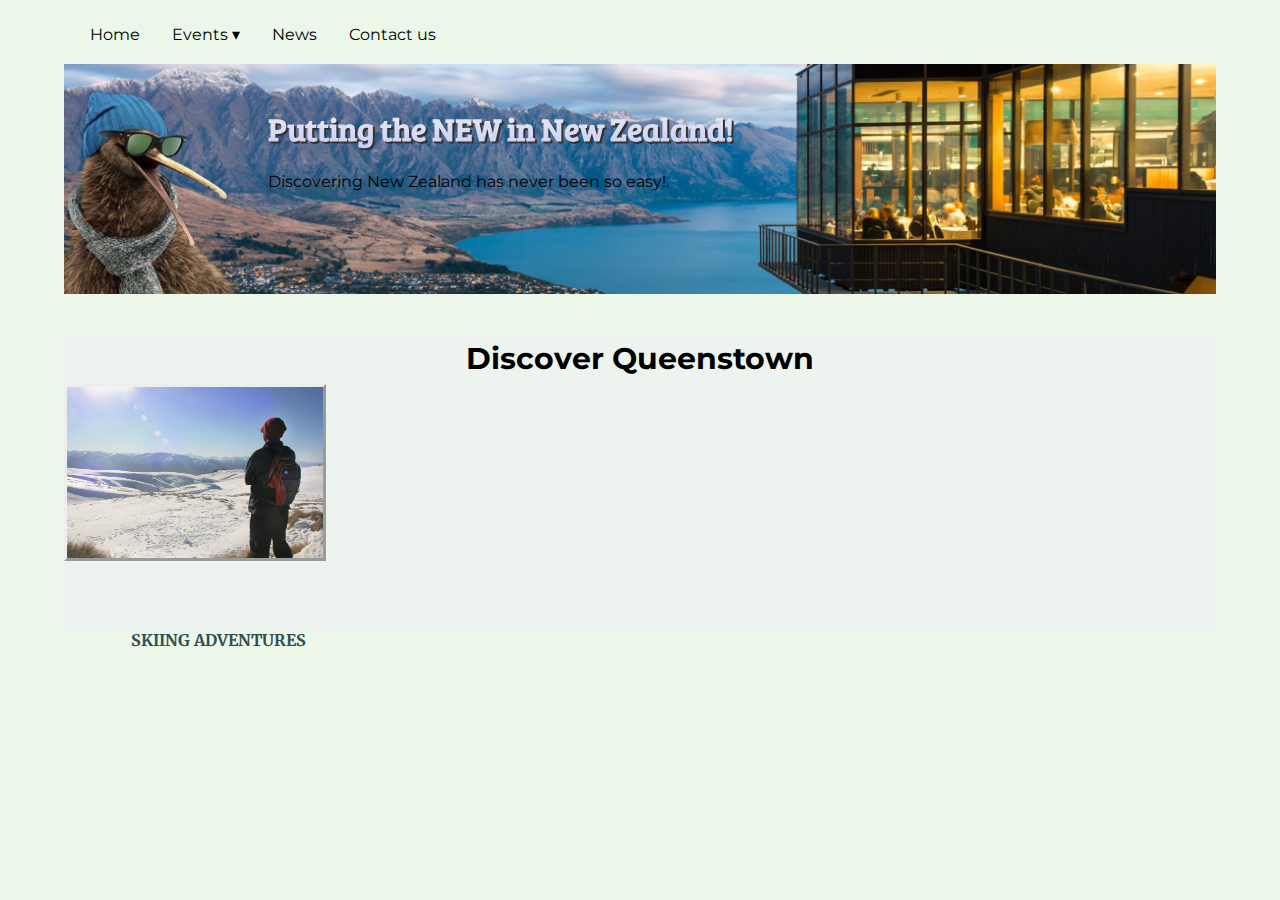
<file: index.html>
<!DOCTYPE html>
<html lang="en">
<head>
    <meta charset="UTF-8">
    <meta name="viewport" content="width=device-width, initial-scale=1.0">
    <title>DexTourism</title>
    <link rel="Stylesheet" href="CSS/Styles.css">
    <link href="https://fonts.googleapis.com/css2?family=Bree+Serif&family=Merriweather&family=Montserrat&display=swap" rel="stylesheet">
    
</head>
 

<div class="header">
    
<div class="navbar">
  <a href="index.html">Home</a>
   
  <div class="dropdown">
    <button class="dropbtn">Events ▾
      <i class="fa fa-caret-down"></i>
    </button>
    <div class="dropdown-content">
      <a href="skiing.html">Skiing</a>
      <a href="#">Link 2</a>
      <a href="#">Link 3</a>
    </div>
  </div>
  <a href="#news">News</a>
  <a href="#news">Contact us</a>
</div>

  </div>
 


<body>
    
 
      <div class="Slider_content" > 
        <h1>Putting the NEW in New Zealand! </h1> 
        <p>Discovering New Zealand has never been so easy!.</p>
         
        
        
      </div>
               
            
                    
<content>
  <div class="content_container">
              
        <h2>Discover Queenstown</h2>
        <div class="skiing_img">
          <a href="skiing.html"> <img src="Images/skiiing1.jpg" alt="skiingimg"> 
        
        <div id="skiingadventures"><p>SKIING ADVENTURES</p></div>

      </div>
      
    </content>              

    
    
</body>

</div>


</html>
</file>
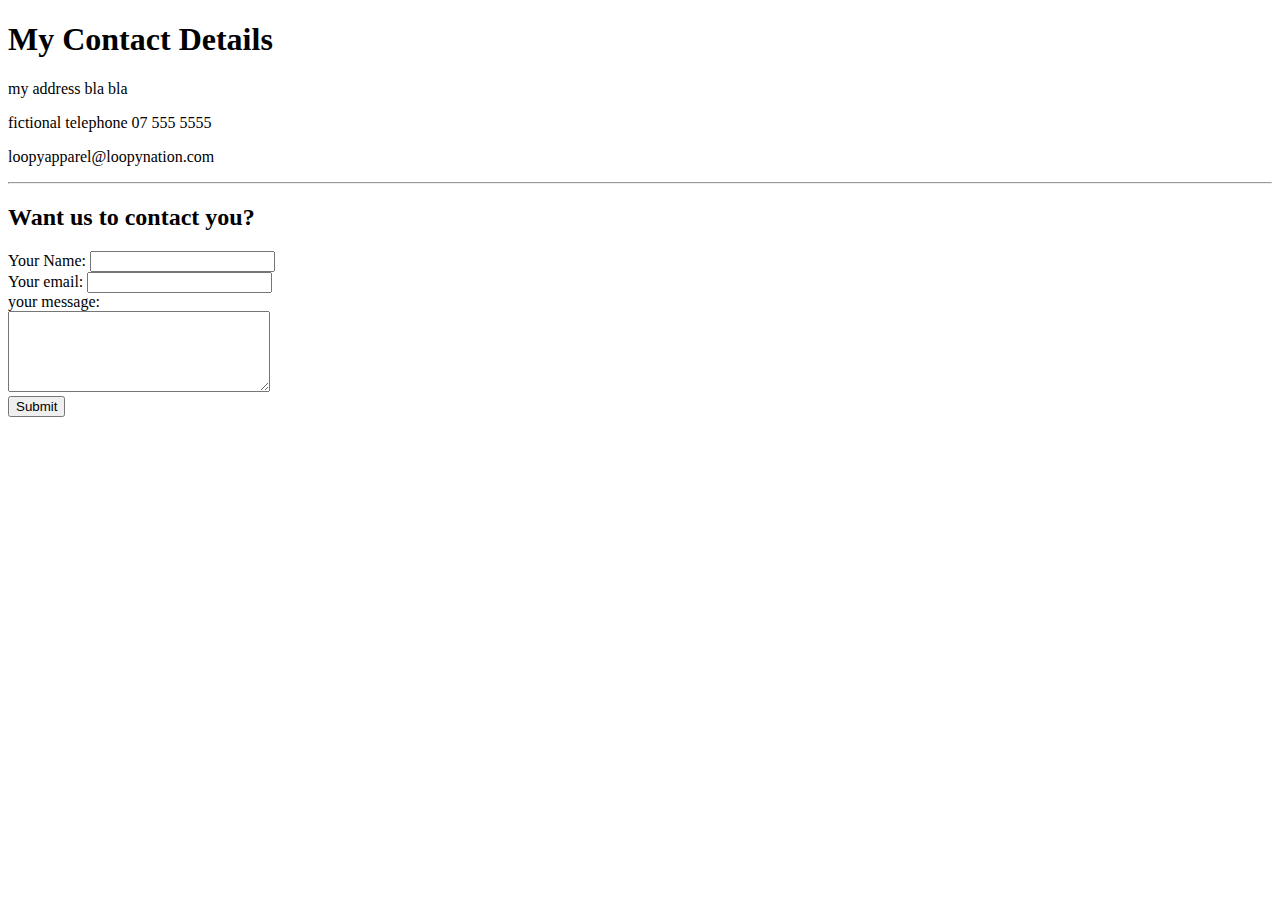
<file: contact.html>
<!DOCTYPE html>
<html>
<head>
    <meta charset='utf-8'>
    <meta http-equiv='X-UA-Compatible' content='IE=edge'>
    <title>Contact Us</title>
</head>
<body>
<h1>My Contact Details</h1>

<p>my address bla bla</p> 
<p>fictional telephone 07 555 5555</p> 
<p>loopyapparel@loopynation.com</p> 
<hr>

<form action="mailto:info@loopyapparel.com" method="post" enctype="text/plain">

    <h2>Want us to contact you?</h2>

    <label> Your Name: </label> 
    <input type="text" name="yourName" value=""> 
    <br>
    <label>Your email: </label>
    <input type="email" name="yourEmail" value=""><br>
    <label>your message: </label><br>
    <textarea name="yourMessage" rows="5" cols="30"></textarea><br>
    <input type="submit" name="">
    
</form>
    
</body>
</html>
</file>
<file: CSS/Styles.css>
/* 
font-family: 'Bree Serif', serif;
font-family: 'Merriweather', serif;
font-family: 'Montserrat', sans-serif;
*/

body {background-color: #ebf7e8f3;  font-family: 'Merriweather', serif;   margin-left: auto; margin-right: auto; }

.TopHeader {background-color: rgba(0, 0, 0, 0.548);  }

.header {width: 90%; border: 3px solid; height: 50px; position: relative; top: 0px; margin: auto; border-color: transparent;} 

top_header {margin: auto;}

content { background-color: rgb(220, 221, 247);
  width: 90%;
  margin-left: 5%;
  height: 300px;
  margin-top: 20px;
}

 
.content_container {
  width: 90%;
  margin-left: 5%;
  height: 300px;
  margin-top: 20px;
  background-color: #f0eff766;
}
  
content h2 {
  position: relative;
  font-size: 30px;
  line-height: 50px;
  margin: auto;
  text-align: center;
  width: 50%;
  display: flex;
  align-items: center;
  justify-content: center }

h1 { color:  #6f7cf1; font-family: 'Bree Serif', serif; text-shadow: black; margin: auto;
}

h2 { font-family: 'Montserrat', sans-serif; }

h3 {font-family: 'Montserrat', sans-serif; color: white;}


p { font-family: 'Montserrat', sans-serif;  }

 /* --------------------CONTENT CONTAINER HOME--------------------------------*/


.Slider_content {
    background-image: url("../Images/sliderimage2.jpg");
    padding-bottom: 230px;
    background-position: top;
    background-repeat: no-repeat;
    background-size: cover;
    margin: auto auto auto auto;
    position: relative;
    height: 0px;
    width: 90%;
    
    
    }
 
  .Slider_content h1 { 
    position: relative; right: 300px; top: 43px; left: 204px; color: white; display: inline-block;
    background: -webkit-linear-gradient(#eee, rgb(200, 205, 245)); -webkit-background-clip: text;
    -webkit-text-fill-color: transparent; filter: drop-shadow(2px 2px rgb(51, 51, 51));
   } 

  .Slider_content p { position: absolute; top: 92px; left: 204px;}

  

  .Slider_content p {position: absolute;  }
  
 



.skiing_img img {
  margin: auto;

  position: absolute;
  border: outset;
  
  height: auto;

  max-width: 100%;
  transition: all 0.3s;
  display: block;
  width: 20%;
  height: auto;
  transform: scale(1);

  
}

.skiing_img:hover img {
  transform: scale(1.1);
  
}

#skiingadventures p {
  position: relative;
  top: 216px;
  left: 53px;
  text-align: center;
  font-family: 'Merriweather', serif;
  color: darkslategray;
  font-weight: bold;
  display: inline-block;
  padding: 14px;
}
 
   

/* --------------------CONTENT CONTAINER Skiing--------------------------------*/

/* Style the video: 100% width and height to cover the entire window */
#myVideo {
  position: relative;
  width: 100%;
  border: ridge;
}
#skiing_sliderheading {
  color:  #6f7cf1; font-family: 'Bree Serif', serif; 
  position: absolute;
    bottom: 171px;
    left: 99px;
    background: -webkit-linear-gradient(#eee, rgb(200, 205, 245));
    -webkit-background-clip: text;
    -webkit-text-fill-color: transparent;
    filter: drop-shadow(2px 2px rgb(51, 51, 51));
}




/*----------------- menu  --------------
------------------------------------------*/


/* Navbar container */
.navbar {
  overflow: hidden;
  background-color: #ebf7e8f3;
  font-family: Arial;
  padding-left: 10px;
  font-family: 'Montserrat', sans-serif;
 
 
  
}

.contactus a {
    overflow: hidden;
    background-color: #ebf7e8f3;
    font-family: Arial;
    padding-left: 10px;
    font-family: 'Montserrat', sans-serif;
    postion: absolute;
}
/* Links inside the navbar */
.navbar a {
  float: left;
  font-size: 16px;
  color: rgb(0, 0, 0);
  text-align: center;
  padding: 14px 16px;
  text-decoration: none;
}


  
/* The dropdown container */
.dropdown {
  float: left;
  overflow: hidden;
}

/* Dropdown button */
.dropdown .dropbtn {
  font-size: 16px;
  border: none;
  outline: none;
  color: rgb(0, 0, 0);
  padding: 14px 16px;
  background-color: inherit;
  font-family: inherit; /* Important for vertical align on mobile phones */
  margin: 0; /* Important for vertical align on mobile phones */
}

/* Add a red background color to navbar links on hover */
.navbar a:hover, .dropdown:hover .dropbtn {
  background-color: rgb(202, 190, 240);
}

/* Dropdown content (hidden by default) */
.dropdown-content {
  display: none;
  position: absolute;
  background-color: #f9f9f9;
  min-width: 160px;
  box-shadow: 0px 8px 16px 0px rgba(0,0,0,0.2);
  z-index: 1;
}

/* Links inside the dropdown */
.dropdown-content a {
  float: none;
  color: black;
  padding: 12px 16px;
  text-decoration: none;
  display: block;
  text-align: left;
}

/* Add a grey background color to dropdown links on hover */
.dropdown-content a:hover {
  background-color: #ddd;
}

/* Show the dropdown menu on hover */
.dropdown:hover .dropdown-content {
  display: block;
}
</file>
